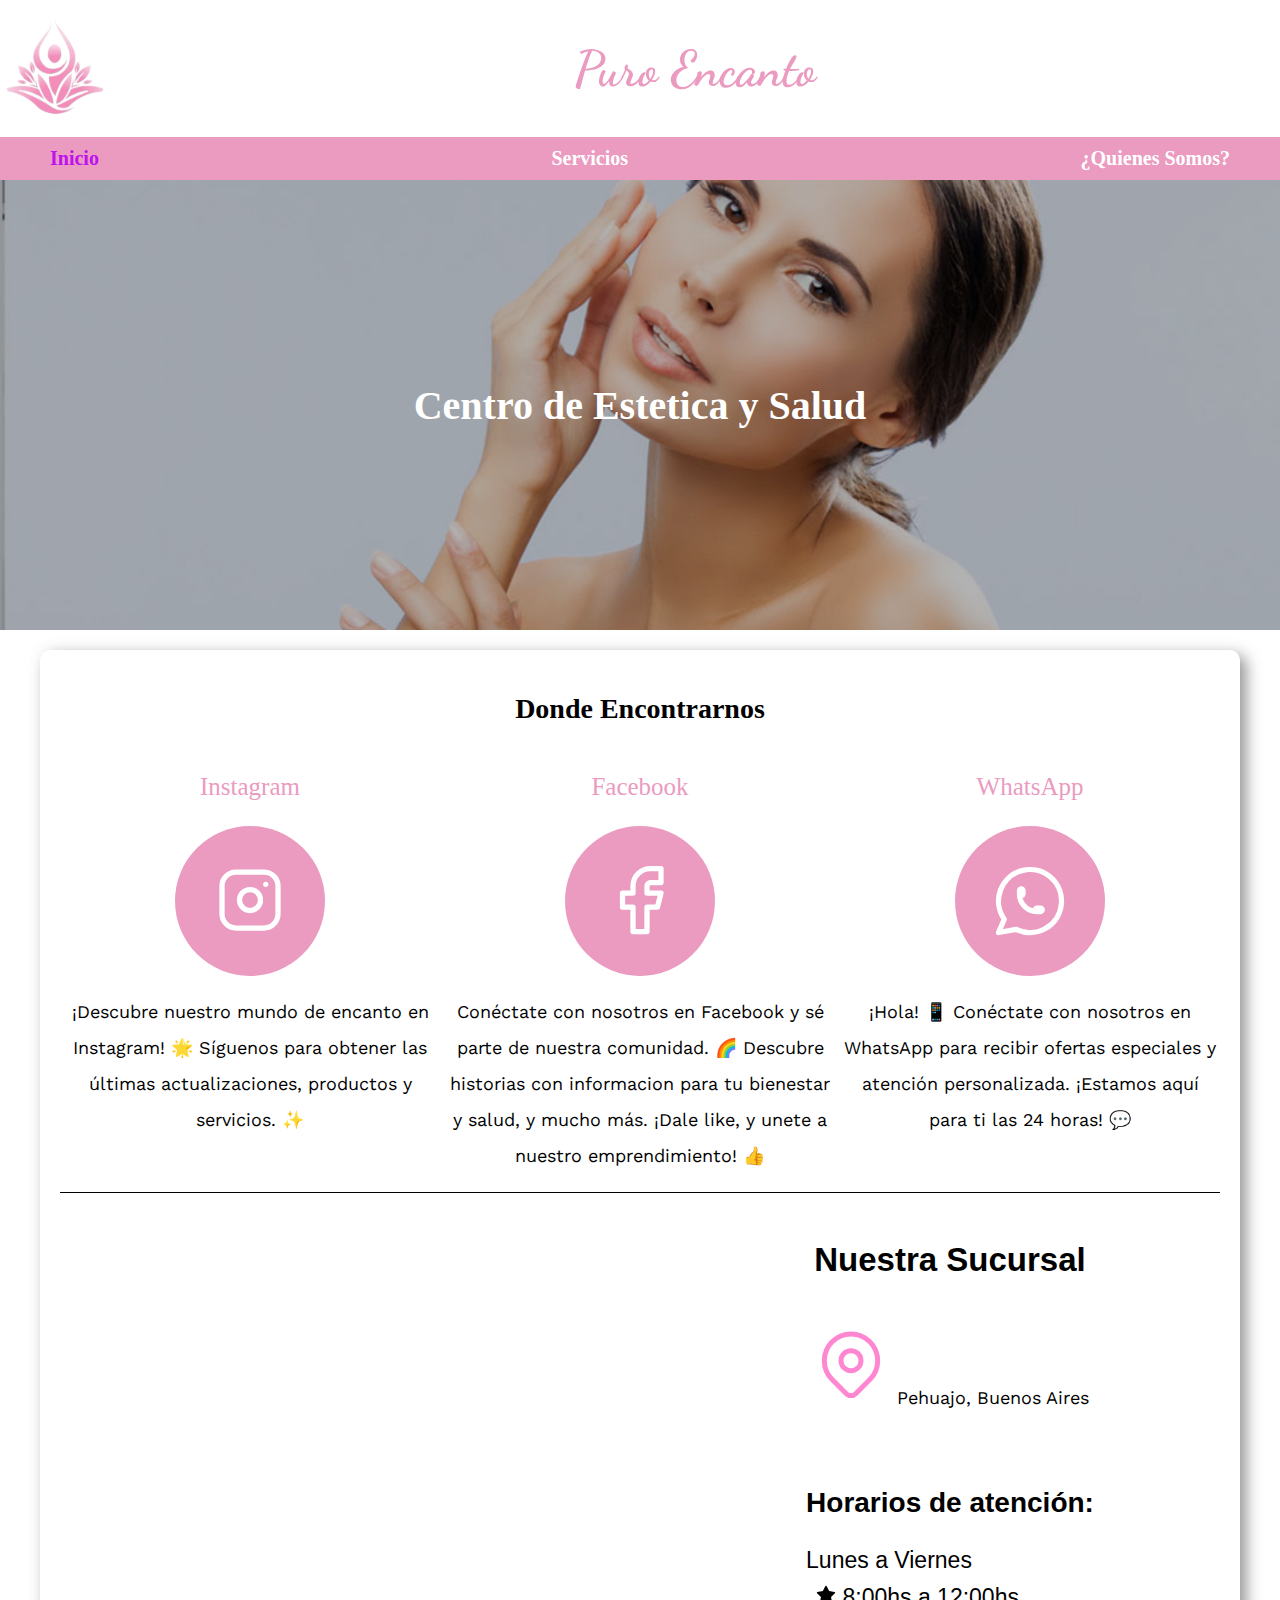
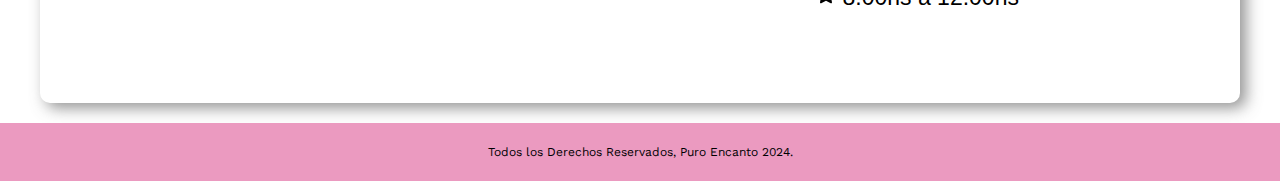
<file: index.html>
<!DOCTYPE html>
<html lang="en">
<head>
    <meta charset="UTF-8">
    <meta name="viewport" content="width=device-width, initial-scale=1.0">
    <title>Puro Encanto</title>
    <link rel="stylesheet" href="./styles/styles.css">
    <link rel="icon" href="./img/logo.png">
</head>

<body>

    <header class="header">

        <a class="imagen" href="./index.html">
            <img src="./img/logo.png" alt="logotipo">
        </a>

        <a class="titulo" href="./index.html">
            <h1>Puro Encanto</h1>
        </a>

    </header>

    <div class="nav-bg">
        <nav class="navegacion-principal contenedor ">
            <a class="navegacion-activo" href="./index.html">Inicio</a>
            <a href="./servicios.html">Servicios</a>
            <a href="./quienes-somos.html">¿Quienes Somos?</a>
        </nav>
    </div>

    <section class="hero">
        <div class="contenido-hero">
            <h2>Centro de Estetica y Salud</h2>
        </div>
    </section>

    <main class="contenedor sombra" id="main-principal">
        <h2>Donde Encontrarnos</h2>

        <div class="redes">

            <section class="red">
                <h3>Instagram</h3>

                <div class="iconos">
                    <a href="https://www.instagram.com/puroencanto14/">
                        <svg xmlns="http://www.w3.org/2000/svg" class="icon icon-tabler icon-tabler-brand-instagram" width="84" height="84" viewBox="0 0 24 24" stroke-width="1.5" stroke="#ffffff" fill="none" stroke-linecap="round" stroke-linejoin="round">
                            <path stroke="none" d="M0 0h24v24H0z" fill="none"/>
                            <path d="M4 4m0 4a4 4 0 0 1 4 -4h8a4 4 0 0 1 4 4v8a4 4 0 0 1 -4 4h-8a4 4 0 0 1 -4 -4z" />
                            <path d="M12 12m-3 0a3 3 0 1 0 6 0a3 3 0 1 0 -6 0" />
                            <path d="M16.5 7.5l0 .01" />
                          </svg>
                    </a>
                </div>

                <p>¡Descubre nuestro mundo de encanto en Instagram! 🌟 Síguenos para obtener las últimas actualizaciones, productos y servicios. ✨</p>

            </section>

            <section class="red">
                <h3>Facebook</h3>
                
                <div class="iconos">
                    
                    <a href="https://www.facebook.com/profile.php?id=100063653737859">
                        <svg xmlns="http://www.w3.org/2000/svg" class="icon icon-tabler icon-tabler-brand-facebook" width="84" height="84" viewBox="0 0 24 24" stroke-width="1.5" stroke="#ffffff" fill="none" stroke-linecap="round" stroke-linejoin="round">
                            <path stroke="none" d="M0 0h24v24H0z" fill="none"/>
                            <path d="M7 10v4h3v7h4v-7h3l1 -4h-4v-2a1 1 0 0 1 1 -1h3v-4h-3a5 5 0 0 0 -5 5v2h-3" />
                        </svg>
                    </a>
                </div>

                <p>Conéctate con nosotros en Facebook y sé parte de nuestra comunidad. 🌈 Descubre historias con informacion para tu bienestar y salud, y mucho más. ¡Dale like, y unete a nuestro emprendimiento! 👍</p>

            </section>

            <section class="red">
                <h3>WhatsApp</h3>

                <a href="https://wa.me/5492396625565">
                    <div class="iconos">
                        <svg xmlns="http://www.w3.org/2000/svg" class="icon icon-tabler icon-tabler-brand-whatsapp" width="84" height="84" viewBox="0 0 24 24" stroke-width="1.5" stroke="#ffffff" fill="none" stroke-linecap="round" stroke-linejoin="round">
                            <path stroke="none" d="M0 0h24v24H0z" fill="none"/>
                            <path d="M3 21l1.65 -3.8a9 9 0 1 1 3.4 2.9l-5.05 .9" />
                            <path d="M9 10a.5 .5 0 0 0 1 0v-1a.5 .5 0 0 0 -1 0v1a5 5 0 0 0 5 5h1a.5 .5 0 0 0 0 -1h-1a.5 .5 0 0 0 0 1" />
                        </svg>
                    </div>
                </a>

                <p>¡Hola! 📱 Conéctate con nosotros en WhatsApp para recibir ofertas especiales y atención personalizada. ¡Estamos aquí para ti las 24 horas! 💬</p>

            </section>

        </div> <!--fin de clase redes-->


        <div class="mapa">

            <iframe src="https://www.google.com/maps/embed?pb=!1m18!1m12!1m3!1d3235.485233243279!2d-61.90151822839757!3d-35.81256874796948!2m3!1f0!2f0!3f0!3m2!1i1024!2i768!4f13.1!3m3!1m2!1s0x95c0f930f806ca19%3A0x6b8a497e652cfca1!2sLeandro%20N.%20Alem%20723%2C%20B6450BBO%20Pehuaj%C3%B3%2C%20Provincia%20de%20Buenos%20Aires!5e0!3m2!1ses!2sar!4v1707508780033!5m2!1ses!2sar" width="600" height="450" style="border:0;" allowfullscreen="" loading="lazy" referrerpolicy="no-referrer-when-downgrade"></iframe>

            <div class="informacion-mapa">
                <h2>Nuestra Sucursal</h2>

                <p>
                    <svg xmlns="http://www.w3.org/2000/svg" class="icon icon-tabler icon-tabler-map-pin" width="80" height="80" viewBox="0 0 24 24" stroke-width="1.5" stroke="#ff87d1" fill="none" stroke-linecap="round" stroke-linejoin="round">
                        <path stroke="none" d="M0 0h24v24H0z" fill="none"/>
                        <path d="M9 11a3 3 0 1 0 6 0a3 3 0 0 0 -6 0" />
                        <path d="M17.657 16.657l-4.243 4.243a2 2 0 0 1 -2.827 0l-4.244 -4.243a8 8 0 1 1 11.314 0z" />
                      </svg>

                    Pehuajo, Buenos Aires

                </p>

                <div class="horarios">
                    <ul>
                        <h3>Horarios de atención:</h3>

                        <li>Lunes a Viernes</li>
                        <ul>
                            <li>
                                <svg xmlns="http://www.w3.org/2000/svg" class="icon icon-tabler icon-tabler-star-filled" width="20" height="20" viewBox="0 0 24 24" stroke-width="1.5" stroke="#000000" fill="none" stroke-linecap="round" stroke-linejoin="round">
                                    <path stroke="none" d="M0 0h24v24H0z" fill="none"/>
                                    <path d="M8.243 7.34l-6.38 .925l-.113 .023a1 1 0 0 0 -.44 1.684l4.622 4.499l-1.09 6.355l-.013 .11a1 1 0 0 0 1.464 .944l5.706 -3l5.693 3l.1 .046a1 1 0 0 0 1.352 -1.1l-1.091 -6.355l4.624 -4.5l.078 -.085a1 1 0 0 0 -.633 -1.62l-6.38 -.926l-2.852 -5.78a1 1 0 0 0 -1.794 0l-2.853 5.78z" stroke-width="0" fill="currentColor" />
                                </svg>
                                8:00hs a 12:00hs
                            </li>
                    </ul>
                </div>


            </div>
        </div>
    </main>

    <footer>
        <p>Todos los Derechos Reservados, Puro Encanto 2024.</p>
    </footer>

</body>
</html>
</file>
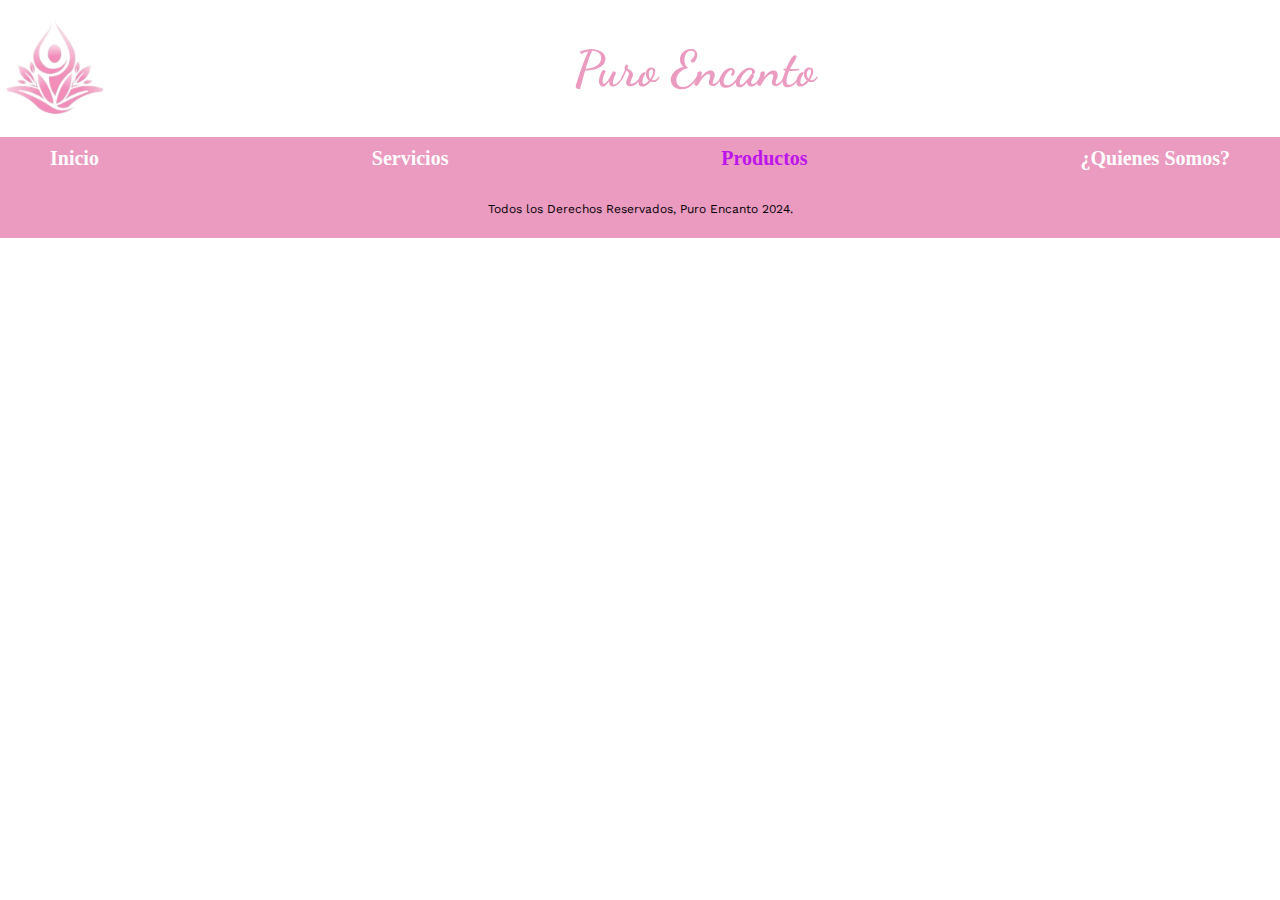
<file: productos.html>
<!DOCTYPE html>
<html lang="en">
<head>
    <meta charset="UTF-8">
    <meta name="viewport" content="width=device-width, initial-scale=1.0">
    <title>Document</title>
    <link rel="stylesheet" href="./styles/styles.css">
    <link rel="icon" href="./img/logo.png">
</head>
<body>
    <header class="header">

        <a class="imagen" href="./index.html">
            <img src="./img/logo.png" alt="logotipo">
        </a>

        <a class="titulo" href="./index.html">
            <h1>Puro Encanto</h1>
        </a>

    </header>

    <div class="nav-bg">
        <nav class="navegacion-principal contenedor ">
            <a href="./index.html">Inicio</a>
            <a href="./servicios.html">Servicios</a>
            <a class="navegacion-activo" href="./productos.html">Productos</a>
            <a href="./quienes-somos.html">¿Quienes Somos?</a>
        </nav>
    </div>

    

    <footer>
        <p>Todos los Derechos Reservados, Puro Encanto 2024.</p>
    </footer>
</body>
</html>
</file>
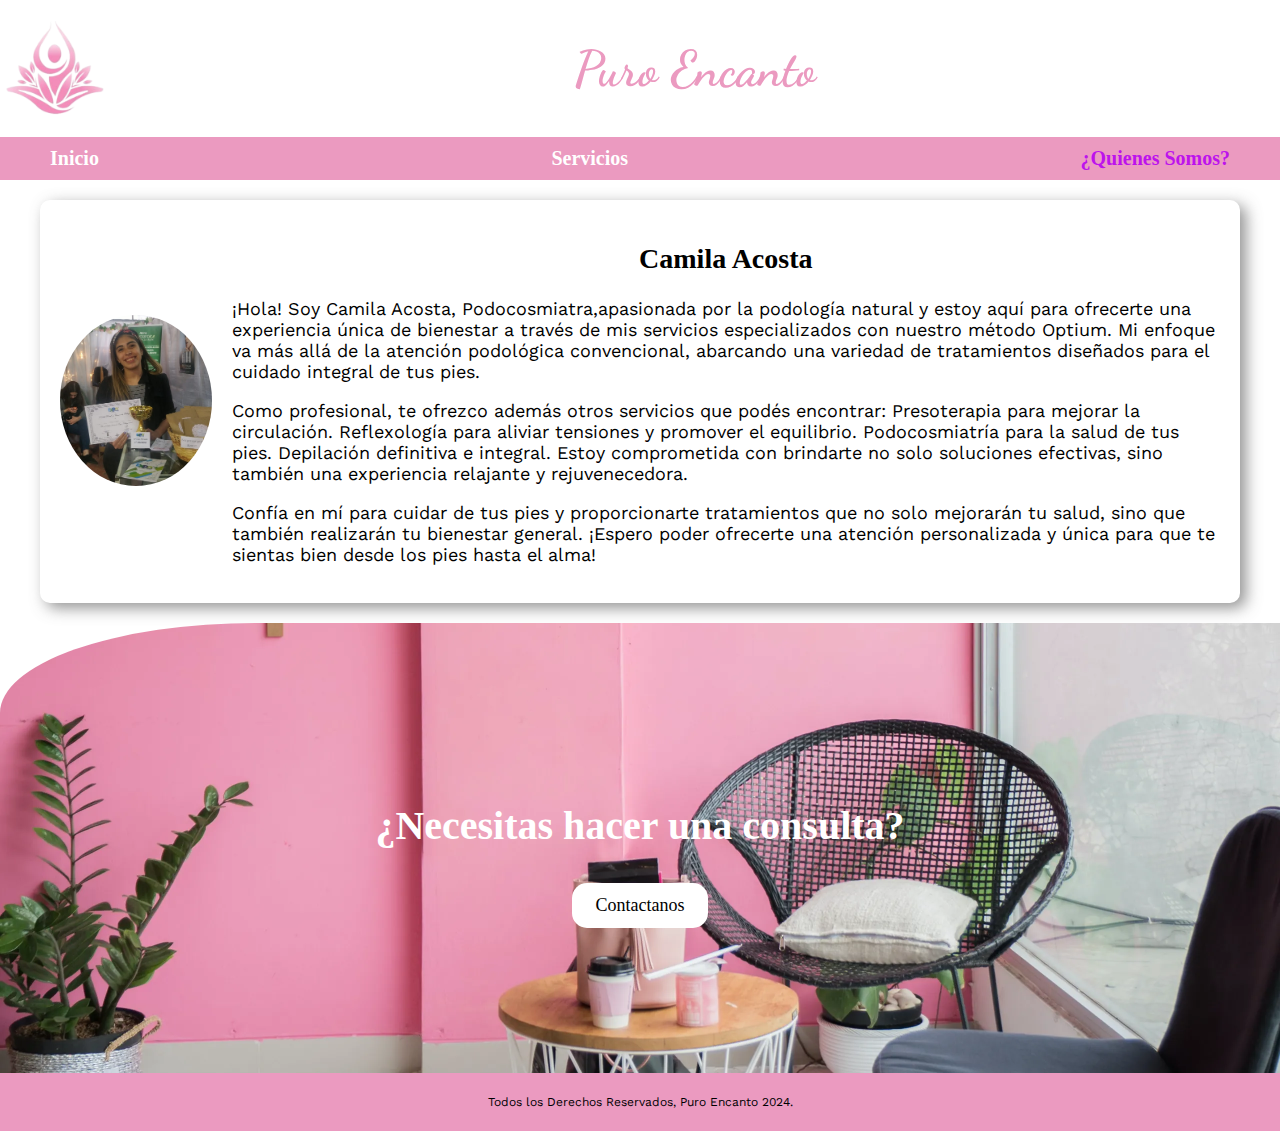
<file: quienes-somos.html>
<!DOCTYPE html>
<html lang="en">
<head>
    <meta charset="UTF-8">
    <meta name="viewport" content="width=device-width, initial-scale=1.0">
    <title>Document</title>
    <link rel="stylesheet" href="./styles/styles.css">
    <link rel="icon" href="./img/logo.png">
</head>
<body>
    <header class="header">

        <a class="imagen" href="./index.html">
            <img src="./img/logo.png" alt="logotipo">
        </a>

        <a class="titulo" href="./index.html">
            <h1>Puro Encanto</h1>
        </a>

    </header>

    <div class="nav-bg">
        <nav class="navegacion-principal contenedor ">
            <a href="./index.html">Inicio</a>
            <a href="./servicios.html">Servicios</a>
            <a class="navegacion-activo" href="./quienes-somos.html">¿Quienes Somos?</a>
        </nav>
    </div>

    
    <main class="contenedor contenedor-quienes-somos sombra">
        <div class="quien-soy">
            <div>
                <img class="foto-carnet" src="./img/fotoperfil.jpg" alt="">
            </div>
            <div class="textos">
                <h2>Camila Acosta</h2>
                <div class="expliacion">
                    <p>
                        ¡Hola! Soy Camila Acosta, Podocosmiatra,apasionada por la podología natural y estoy aquí para ofrecerte una experiencia única de bienestar a través de mis servicios especializados con nuestro método Optium. Mi enfoque va más allá de la atención podológica convencional, abarcando una variedad de tratamientos diseñados para el cuidado integral de tus pies.
                    </p>
                    <p>
                        Como profesional, te ofrezco además otros servicios que podés encontrar: Presoterapia para mejorar la circulación. Reflexología para aliviar tensiones y promover el equilibrio. Podocosmiatría para la salud de tus pies. Depilación definitiva e integral. Estoy comprometida con brindarte no solo soluciones efectivas, sino también una experiencia relajante y rejuvenecedora.

                    </p>
                    <p>
                        Confía en mí para cuidar de tus pies y proporcionarte tratamientos que no solo mejorarán tu salud, sino que también realizarán tu bienestar general. ¡Espero poder ofrecerte una atención personalizada y única para que te sientas bien desde los pies hasta el alma!
                    </p>
                </div>
            </div>
        </div>
    </main>
    

    <section class="hero-somos">
        <div class="contenido-hero-somos">
            <h2>¿Necesitas hacer una consulta?</h2>
            
            <a class="boton-contactanos" href="https://wa.me/5492396625565">Contactanos</a>
        </div>
    </section>




    <footer>
        <p>Todos los Derechos Reservados, Puro Encanto 2024.</p>
    </footer>
</body>
</html>
</file>
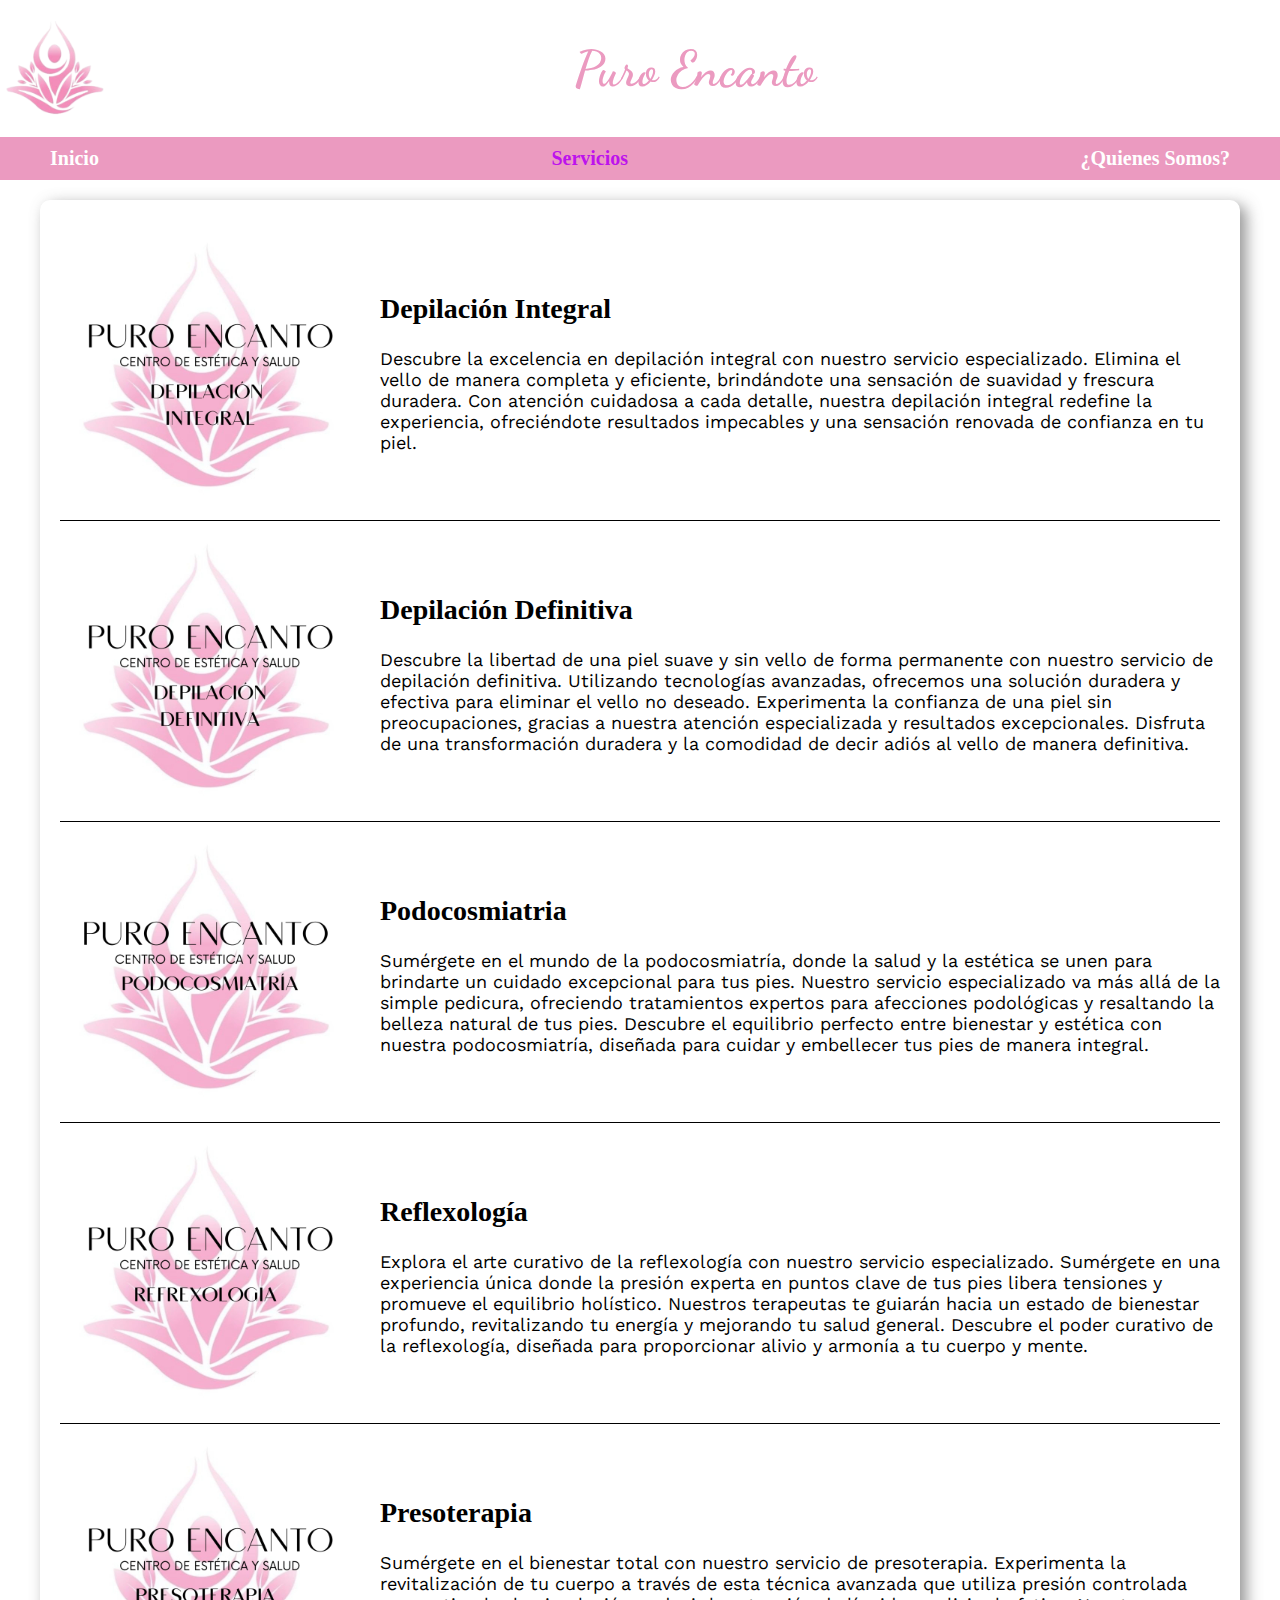
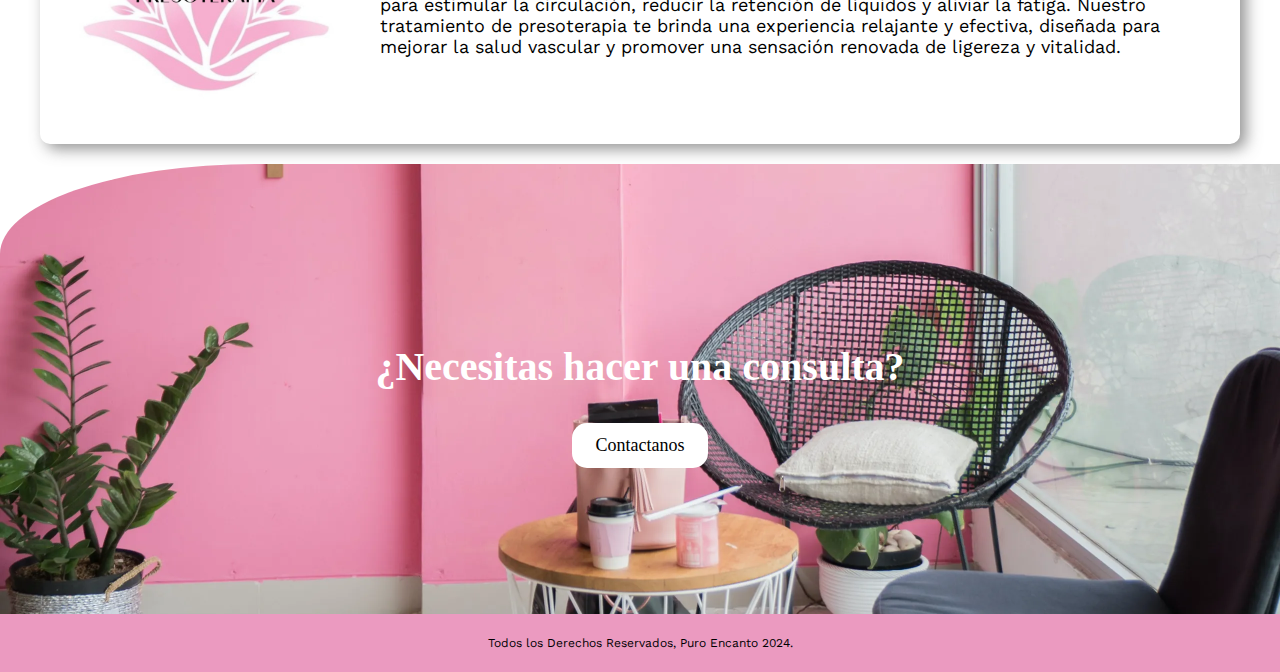
<file: servicios.html>
<!DOCTYPE html>
<html lang="en">

<head>
    <meta charset="UTF-8">
    <meta name="viewport" content="width=device-width, initial-scale=1.0">
    <title>Document</title>
    <link rel="stylesheet" href="./styles/styles.css">
    <link rel="icon" href="./img/logo.png">
</head>

<body>
    <header class="header">

        <a class="imagen" href="./index.html">
            <img src="./img/logo.png" alt="logotipo">
        </a>

        <a class="titulo" href="./index.html">
            <h1>Puro Encanto</h1>
        </a>

    </header>

    <div class="nav-bg">
        <nav class="navegacion-principal contenedor ">
            <a href="./index.html">Inicio</a>
            <a class="navegacion-activo" href="./servicios.html">Servicios</a>
            <a href="./quienes-somos.html">¿Quienes Somos?</a>
        </nav>
    </div>

    <main class="contenedor contenedor-servicios sombra">
        <div class="cards-servicios">
            <div class="servicios">
                <div class="contenedor-imagen-servicio">
                    <img class="imagen-servicio" src="./img/depilacionIntegral.jpg" alt="depilacion Integral">
                </div>
                <div class="contenedor-card-servicio">
                    <h2>Depilación Integral</h2>
                    <p>Descubre la excelencia en depilación integral con nuestro servicio especializado. Elimina el
                        vello de manera completa y eficiente, brindándote una sensación de suavidad y frescura duradera.
                        Con atención cuidadosa a cada detalle, nuestra depilación integral redefine la experiencia,
                        ofreciéndote resultados impecables y una sensación renovada de confianza en tu piel.
                    </p>
                </div>
            </div>

            <div class="servicios">
                <div class="contenedor-imagen-servicio">
                    <img class="imagen-servicio" src="./img/depilacionDefinitiva.jpg" alt="depilacion Integral">
                </div>
                <div class="contenedor-card-servicio">
                    <h2>Depilación Definitiva</h2>
                    <p>Descubre la libertad de una piel suave y sin vello de forma permanente con nuestro servicio de
                        depilación definitiva. Utilizando tecnologías avanzadas, ofrecemos una solución duradera y
                        efectiva
                        para eliminar el vello no deseado. Experimenta la confianza de una piel sin preocupaciones,
                        gracias
                        a nuestra atención especializada y resultados excepcionales. Disfruta de una transformación
                        duradera
                        y la comodidad de decir adiós al vello de manera definitiva.</p>
                </div>
            </div>

            <div class="servicios">
                <div class="contenedor-imagen-servicio">
                    <img class="imagen-servicio" src="./img/podocosmiatria.jpg" alt="depilacion Integral">
                </div>
                <div class="contenedor-card-servicio">
                    <h2>Podocosmiatria</h2>
                    <p>Sumérgete en el mundo de la podocosmiatría, donde la salud y la estética se unen para brindarte
                        un
                        cuidado excepcional para tus pies. Nuestro servicio especializado va más allá de la simple
                        pedicura,
                        ofreciendo tratamientos expertos para afecciones podológicas y resaltando la belleza natural de
                        tus
                        pies. Descubre el equilibrio perfecto entre bienestar y estética con nuestra podocosmiatría,
                        diseñada para cuidar y embellecer tus pies de manera integral.</p>
                </div>
            </div>

            <div class="servicios">
                <div class="contenedor-imagen-servicio">
                    <img class="imagen-servicio" src="./img/reflexologia.jpg" alt="depilacion Integral">
                </div>
                <div class="contenedor-card-servicio">
                    <h2>Reflexología</h2>
                    <p>Explora el arte curativo de la reflexología con nuestro servicio especializado. Sumérgete en una
                        experiencia única donde la presión experta en puntos clave de tus pies libera tensiones y
                        promueve
                        el equilibrio holístico. Nuestros terapeutas te guiarán hacia un estado de bienestar profundo,
                        revitalizando tu energía y mejorando tu salud general. Descubre el poder curativo de la
                        reflexología, diseñada para proporcionar alivio y armonía a tu cuerpo y mente.</p>
                </div>
            </div>

            <div class="servicios">
                <div class="contenedor-imagen-servicio">
                    <img class="imagen-servicio" src="./img/presoterapia.jpg" alt="depilacion Integral">
                </div>
                <div class="contenedor-card-servicio">
                    <h2>Presoterapia</h2>
                    <p>Sumérgete en el bienestar total con nuestro servicio de presoterapia. Experimenta la
                        revitalización
                        de tu cuerpo a través de esta técnica avanzada que utiliza presión controlada para estimular la
                        circulación, reducir la retención de líquidos y aliviar la fatiga. Nuestro tratamiento de
                        presoterapia te brinda una experiencia relajante y efectiva, diseñada para mejorar la salud
                        vascular
                        y promover una sensación renovada de ligereza y vitalidad.</p>
                </div>
            </div>
        </div>

    </main>

    <section class="hero-somos">
        <div class="contenido-hero-somos">
            <h2>¿Necesitas hacer una consulta?</h2>
            
            <a class="boton-contactanos" href="https://wa.me/5492396625565">Contactanos</a>
        </div>
    </section>

    <footer>
        <p>Todos los Derechos Reservados, Puro Encanto 2024.</p>
    </footer>

</html>
</file>
<file: styles/styles.css>
@import url('https://fonts.googleapis.com/css2?family=Dancing+Script:wght@400;700&display=swap');
@import url('https://fonts.googleapis.com/css2?family=Dancing+Script:wght@400;700&family=Work+Sans:wght@400;700&display=swap');

:root{
    /*Paleta de Colores*/
    --principal: #eb9ac0;
    --secundario: #ff87d1;
    --blanco: #fff;
    --negro: #000;
    --seleccionado: #bd13ec;

    /*Fuentes*/
    --cursiva: 'Dancing Script', cursive;
    --imprenta: 'Work Sans', sans-serif;
}

html {
    box-sizing: border-box;
    font-size: 62.5%;
}

body{
    margin: 0;
    padding: 0;
}

*, *:before, *:after {
    box-sizing: inherit;
}

ul{
    list-style: none;
    padding: 1rem;
}

h1{
    font-size: 5rem;
}

h2{
    font-size: 2.8rem;
}

h1, h2{
    text-align: center;
}

/*Globales*/

p{
    font-size: 1.8rem;
    font-family: var(--imprenta);
    color: var(--negro);
}

a{
    text-decoration: none;
}

img{
    width: 100%;
}

.contenedor{
    max-width: 120rem;
    margin: 0 auto;
}

/*Titulo*/

.header{
    display: flex;
    align-items: center;
    padding: .5rem;
}

.imagen{
    width: 10rem;
    height: auto;
    margin-right: 1rem;
}

.titulo{
    color: var(--principal);
    font-family: var(--cursiva);
    margin: 0;
    text-align: center;
    margin-left: auto;
    margin-right: auto;
}
/*Barra de navegacion*/

.nav-bg{
    background-color: var(--principal);
}

.navegacion-principal{
    display: flex;
    flex-direction: column;
}

@media (min-width: 768px){
    .navegacion-principal{
        flex-direction: row;
        justify-content: space-between;
    }
}

.navegacion-principal a{
    display: block;
    text-align: center;
    color: var(--blanco);
    text-decoration: none;
    font-size: 2rem;
    font-weight: 700;
    padding: 1rem;
}

.navegacion-principal .navegacion-activo,
.navegacion-principal a:hover {
    color: var(--seleccionado);
}


/*Hero*/

.hero{
    background-image: url(../img/fondo.jpg);
    background-repeat: no-repeat;
    background-size: cover;
    height: 450px;
    position: relative;
    margin-bottom: 2rem;
    background-position: center center;
}

.contenido-hero{
    position: absolute;
    background-color: rgba(0, 0, 0, 0.3);
    width: 100%;
    height: 100%;

    display: flex;
    flex-direction: column;
    align-items: center;
    justify-content: center;
}

.contenido-hero h2,
.contenido-hero p{
    color: var(--blanco);
    font-size: 4rem;
}


/*Main*/

.sombra{
    -webkit-box-shadow: 6px 5px 15px 0px rgba(112,112,112,0.754);
    -moz-box-shadow: 6px 5px 15px 0px rgba(112,112,112,0.754);
    box-shadow: 6px 5px 15px 0px rgba(112,112,112,0.754);

    background-color: var(--blanco);
    padding: 2rem;
    border-radius: 1rem;
}

.red{
    display: flex;
    flex-direction: column;
    align-items: center;
}

.red h3{
    color: var(--principal);
    font-weight: normal;
    font-size: 2.5rem;
}

.red p{
    line-height: 2;
    text-align: center;
}

.redes{
    border-bottom: solid 1px var(--negro);
}

.redes .iconos{
    height: 15em;
    width: 15rem;
    background-color: var(--principal);
    border-radius: 50%;
    display: flex;
    justify-content: space-evenly;
    align-items: center;
}

@media (min-width: 768px){
    .redes{
        display: grid;
        grid-template-columns: repeat(3, 1fr);
        column-gap: 1rem;
    }
}

.mapa{
    display: flex;
    flex-direction: row;
    flex-wrap: nowrap;
    justify-content: center;
    align-items: stretch;
    padding: 2rem;
}

.informacion-mapa{
    margin-left: 2rem;
    display: flex;
    flex-direction: column;
    align-items: center;
    justify-content: flex-start;
    text-align: center;
}


@media (max-width: 768px){
    .mapa{
        flex-wrap: wrap-reverse;
    }
}

.mapa h2{
    font-size: 3.3rem;
    font-family: Arial, Helvetica, sans-serif;
}

.mapa h3{
    font-size: 2.8rem;
    font-family: Arial, Helvetica, sans-serif;
}

.horarios{
    font-size: 2.3rem;
    font-family: Arial, Helvetica, sans-serif;
    text-align: start;
}

/*Footer*/

footer{
    background-color: var(--principal);
    padding: 1rem;
    text-align: center;
    /*margin-top: 3rem;*/
    width: 100%;
}

footer p{
    font-size: 1.2rem;
}





/*----------------------------------------------------*/

/*Quienes somos*/

.foto-carnet {
    border-radius: 50%;
    max-width: 50rem;
    width: 100%;
    height: auto;
}

.textos {
    margin-left: 2rem; /* Ajusta el margen según tus preferencias */
}

.nombre, .expliacion {
    margin: 0;
}

.contenedor-quienes-somos {
    display: flex;
    align-items: center;
    justify-content: flex-start;
    margin-top: 2rem;
}

.quien-soy {
    display: flex; 
    align-items: center; 
}

@media (max-width: 768px) {
    .contenedor-quienes-somos {
        flex-direction: column-reverse;
        text-align: center;
    }

    .quien-soy {
        flex-direction: column;
        text-align: center;
    }

    .textos {
        margin-left: 0; 
        margin-top: 1rem;
    }
}



.hero-somos{
    background-image: url(../img/espera.webp);
    background-repeat: no-repeat;
    background-size: cover;
    height: 450px;
    position: relative;
    /*margin-bottom: 2rem;*/
    background-position: center center;
    border-top-left-radius: 20%;
    margin-top: 2rem;
}

.contenido-hero-somos{
    position: absolute;
    width: 100%;
    height: 100%;

    display: flex;
    flex-direction: column;
    align-items: center;
    justify-content: center;
    margin-bottom: 2rem;
}

.contenido-hero-somos h2,
.contenido-hero-somos p{
    color: var(--blanco);
    font-size: 4rem;
}


.boton-contactanos {
    display: inline-block;
    padding: 1.2rem 2.4rem; 
    font-size: 1.8rem;
    text-decoration: none;
    color: var(--negro);
    background-color: var(--blanco);
    border-radius: 1.5rem;
    transition: background-color 0.3s, color 0.3s;
}

.boton-contactanos:hover {
    background-color: var(--negro);
    color: var(--blanco);
}


/*-----------------------------------------*/

/*Servicios*/

.contenedor-servicios {
    display: flex;
    align-items: center;
    justify-content: flex-start;
    margin-bottom: 2rem;
    margin-top: 2rem;
}

.contenedor-servicios :last-child {
    border: none;
}

.contenedor-imagen-servicio{
    max-width: 30rem;
    max-height: 30rem;
}

.imagen-servicio {
    width: 100%; 
    height: 100%;
}

@media (max-width: 768px){
    .contenedor-imagen-servicio {
        max-width: 100%;
        max-height: auto;
        margin-bottom: 1rem;
    }

    .contenedor-card-servicio {
        margin-left: 0;
    }

    .contenedor-card-servicio h2 {
        margin-bottom: 0.5rem;
        text-align: center;
    }

    .imagen-servicio {
        width: 100%;
        height: auto;
    }

    .servicios {
        flex-direction: column;
        align-items: center;
        border-bottom: #000 solid 0.1rem;
        padding-bottom: 1rem;
    }
}

.cards-servicios{
    display: flex;
    align-items: center;
    justify-content: center;
    flex-direction: column;
    flex-wrap: nowrap;
}

.servicios {
    display: flex; 
    align-items: center;
    justify-content: flex-start;
    flex-direction: row;
    flex-wrap: nowrap; 
    border-bottom: #000 solid 0.1rem;
}

.contenedor-card-servicio{
    margin-left: 2rem;
}

.contenedor-card-servicio h2{
    text-align: start;
}

#main-principal{
    margin-bottom: 2rem;
}
</file>
